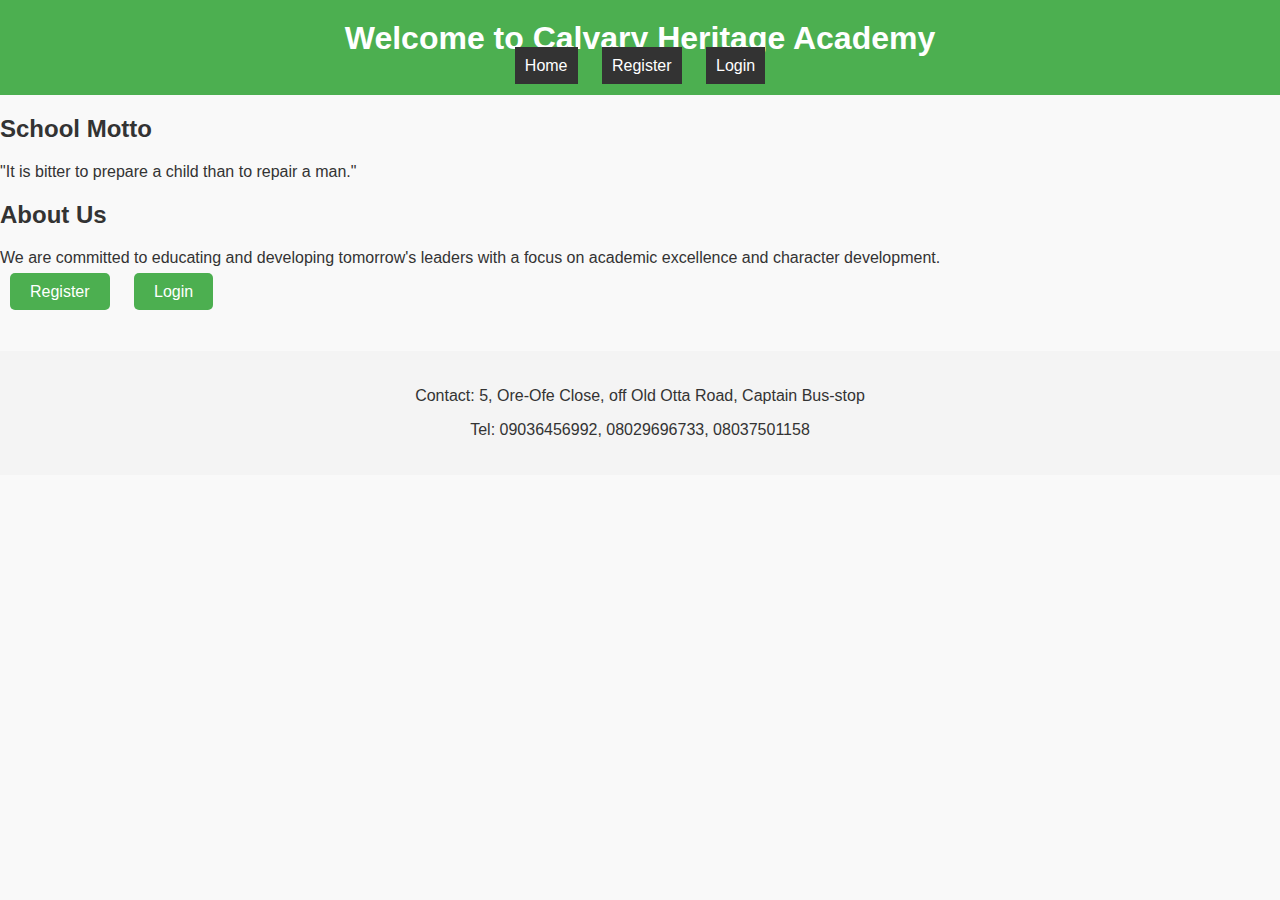
<file: index.html>
<!DOCTYPE html>
<html lang="en">
<head>
    <meta charset="UTF-8">
    <meta name="viewport" content="width=device-width, initial-scale=1.0">
    <title>Calvary Heritage Academy</title>
    <link rel="stylesheet" href="index.css">
</head>
<body>

    <!-- Header Section with Navigation -->
    <header>
        <div class="header-content">
            <h1>Welcome to Calvary Heritage Academy</h1>
            <nav>
                <ul>
                    <li><a href="index.html">Home</a></li>
                    <li><a href="register.html">Register</a></li>
                    <li><a href="login.html">Login</a></li>
                </ul>
            </nav>
        </div>
    </header>

    <!-- Introduction Section -->
    <section class="intro">
        <h2>School Motto</h2>
        <p class="motto">"It is bitter to prepare a child than to repair a man."</p>
        <h2>About Us</h2>
        <p>We are committed to educating and developing tomorrow's leaders with a focus on academic excellence and character development.</p>
    </section>

    <!-- Call to Action -->
    <section class="call-to-action">
        <a href="register.html" class="cta-button">Register</a>
        <a href="login.html" class="cta-button">Login</a>
    </section>

    <!-- Footer -->
    <footer>
        <p>Contact: 5, Ore-Ofe Close, off Old Otta Road, Captain Bus-stop</p>
        <p>Tel: 09036456992, 08029696733, 08037501158</p>
    </footer>

    <script src="index.js"></script>
</body>
</html>
</file>
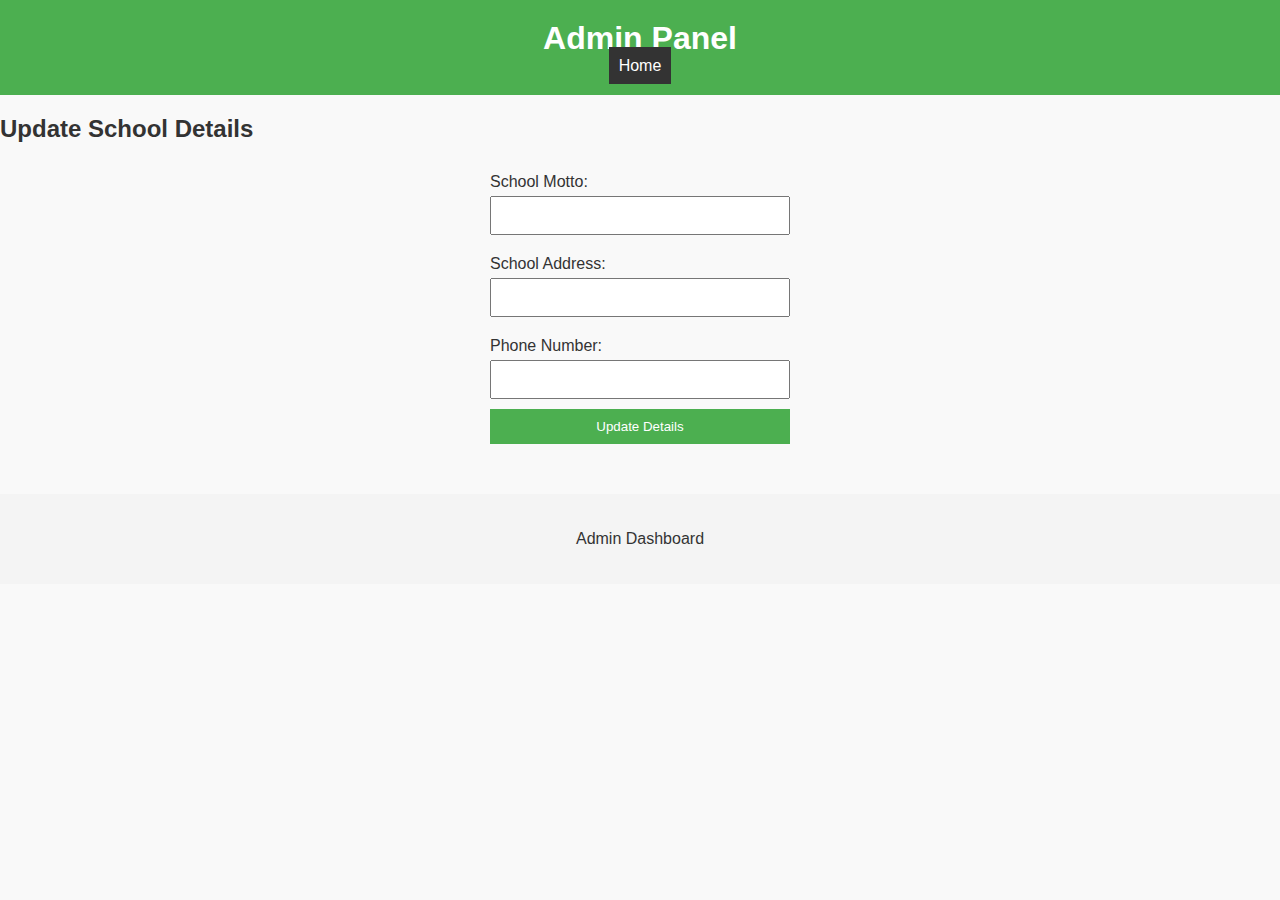
<file: admin.html>
<!DOCTYPE html>
<html lang="en">
<head>
    <meta charset="UTF-8">
    <meta name="viewport" content="width=device-width, initial-scale=1.0">
    <title>Admin - Calvary Heritage Academy</title>
    <link rel="stylesheet" href="index.css">
</head>
<body>

    <header>
        <h1>Admin Panel</h1>
        <nav>
            <ul>
                <li><a href="index.html">Home</a></li>
            </ul>
        </nav>
    </header>

    <section class="admin-panel">
        <h2>Update School Details</h2>
        <form id="adminForm">
            <label for="motto">School Motto:</label>
            <input type="text" id="motto">

            <label for="address">School Address:</label>
            <input type="text" id="address">

            <label for="phone">Phone Number:</label>
            <input type="text" id="phone">

            <button type="submit">Update Details</button>
        </form>
    </section>

    <footer>
        <p>Admin Dashboard</p>
    </footer>

    <script src="index.js"></script>
</body>
</html>
</file>
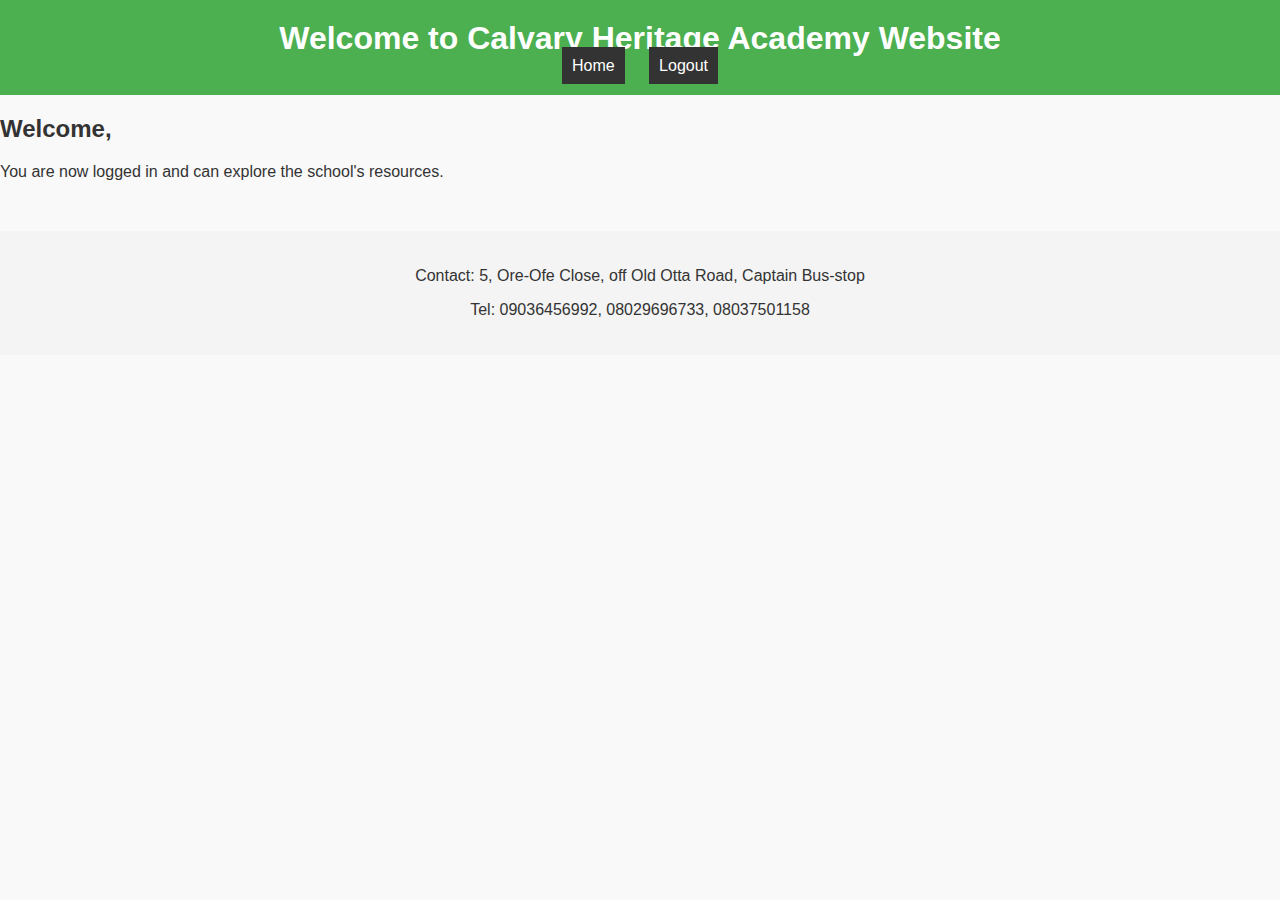
<file: calvary.html>
<!DOCTYPE html>
<html lang="en">
<head>
    <meta charset="UTF-8">
    <meta name="viewport" content="width=device-width, initial-scale=1.0">
    <title>Website - Calvary Heritage Academy</title>
    <link rel="stylesheet" href="index.css">
</head>
<body>

    <header>
        <h1>Welcome to Calvary Heritage Academy Website</h1>
        <nav>
            <ul>
                <li><a href="index.html">Home</a></li>
                <li><a href="logout.html">Logout</a></li>
            </ul>
        </nav>
    </header>

    <section class="user-content">
        <h2>Welcome, <span id="userDisplayName"></span></h2>
        <p>You are now logged in and can explore the school's resources.</p>
    </section>

    <footer>
        <p>Contact: 5, Ore-Ofe Close, off Old Otta Road, Captain Bus-stop</p>
        <p>Tel: 09036456992, 08029696733, 08037501158</p>
    </footer>

    <script src="index.js"></script>
</body>
</html>
</file>
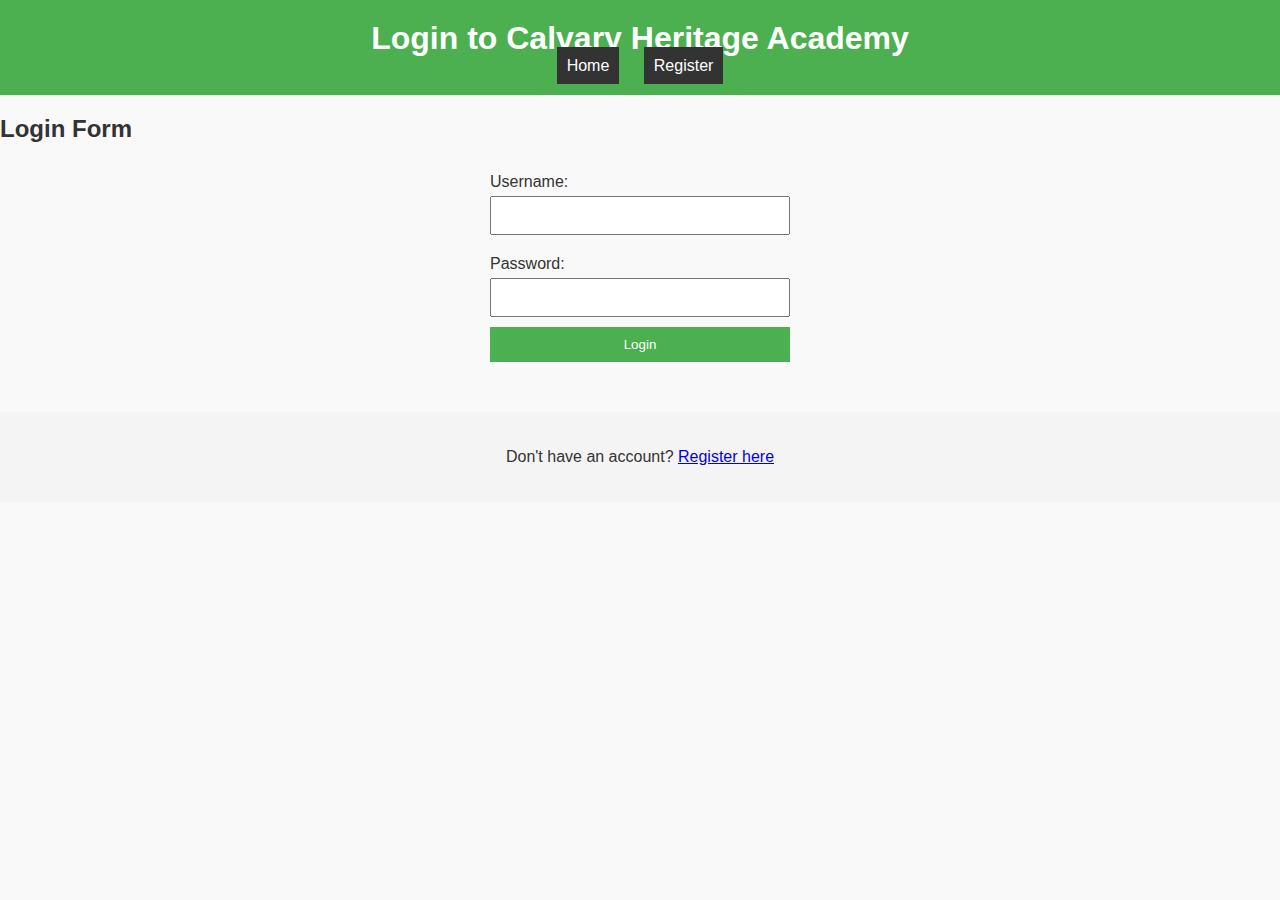
<file: login.html>
<!DOCTYPE html>
<html lang="en">
<head>
    <meta charset="UTF-8">
    <meta name="viewport" content="width=device-width, initial-scale=1.0">
    <title>Login - Calvary Heritage Academy</title>
    <link rel="stylesheet" href="index.css">
</head>
<body>

    <header>
        <h1>Login to Calvary Heritage Academy</h1>
        <nav>
            <ul>
                <li><a href="index.html">Home</a></li>
                <li><a href="register.html">Register</a></li>
            </ul>
        </nav>
    </header>

    <section class="login-form">
        <h2>Login Form</h2>
        <form id="loginForm">
            <label for="login-username">Username:</label>
            <input type="text" id="login-username" required>

            <label for="login-password">Password:</label>
            <input type="password" id="login-password" required>

            <button type="submit">Login</button>
        </form>
    </section>

    <footer>
        <p>Don't have an account? <a href="register.html">Register here</a></p>
    </footer>

    <script src="index.js"></script>
</body>
</html>
</file>
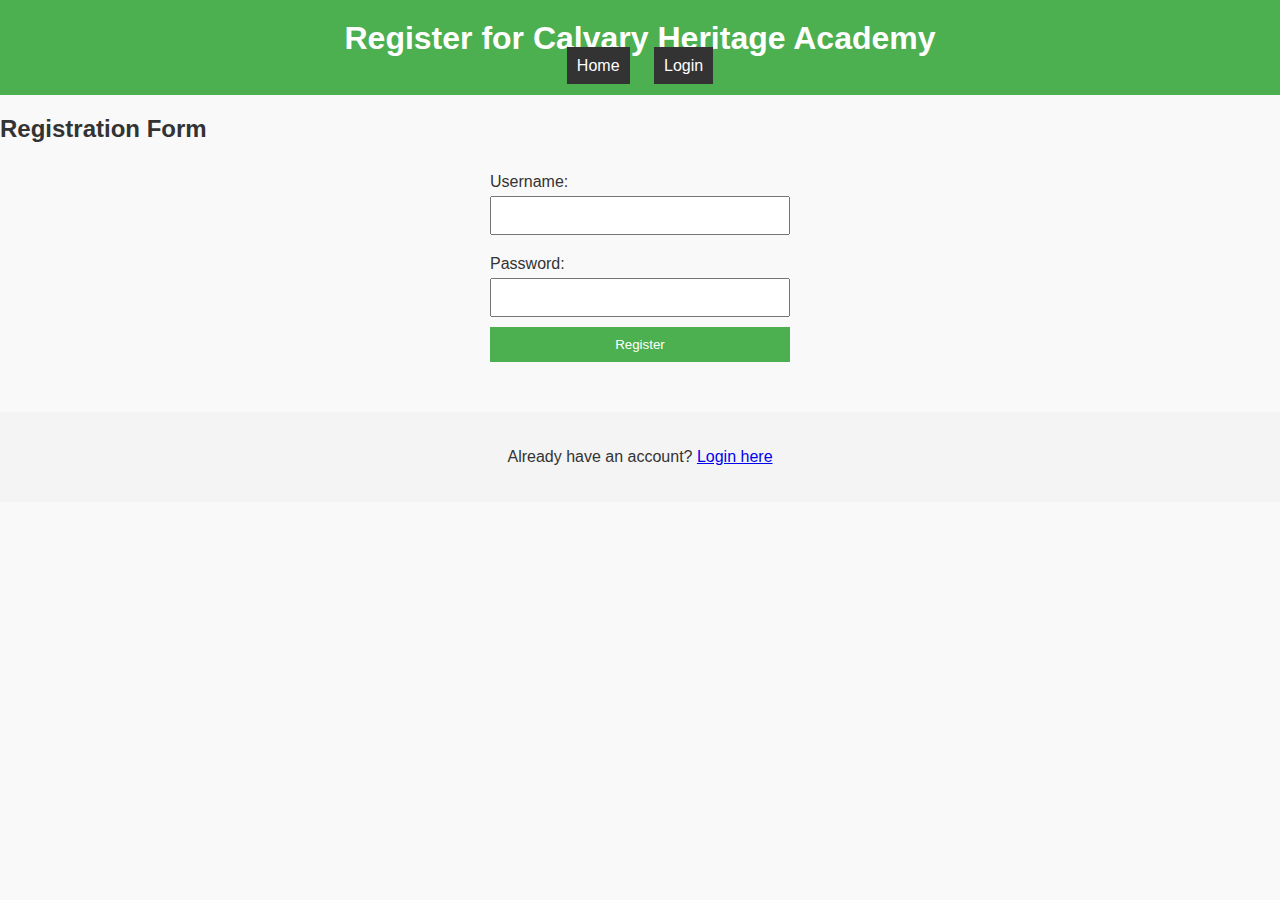
<file: register.html>
<!DOCTYPE html>
<html lang="en">
<head>
    <meta charset="UTF-8">
    <meta name="viewport" content="width=device-width, initial-scale=1.0">
    <title>Register - Calvary Heritage Academy</title>
    <link rel="stylesheet" href="index.css">
</head>
<body>

    <header>
        <h1>Register for Calvary Heritage Academy</h1>
        <nav>
            <ul>
                <li><a href="index.html">Home</a></li>
                <li><a href="login.html">Login</a></li>
            </ul>
        </nav>
    </header>

    <section class="register-form">
        <h2>Registration Form</h2>
        <form id="registerForm">
            <label for="username">Username:</label>
            <input type="text" id="username" required>
            
            <label for="password">Password:</label>
            <input type="password" id="password" required>
            
            <button type="submit">Register</button>
        </form>
    </section>

    <footer>
        <p>Already have an account? <a href="login.html">Login here</a></p>
    </footer>

    <script src="index.js"></script>
</body>
</html>
</file>
<file: index.css>
/* General Styles */
body {
    font-family: Arial, sans-serif;
    margin: 0;
    padding: 0;
    background-color: #f9f9f9;
    color: #333;
}

/* Header and Navigation */
header {
    background-color: #4CAF50;
    padding: 20px;
    text-align: center;
    color: white;
}

header h1 {
    margin: 0;
}

nav ul {
    list-style: none;
    padding: 0;
    margin: 0;
}

nav ul li {
    display: inline;
    margin: 0 10px;
}

nav ul li a {
    color: white;
    text-decoration: none;
    padding: 10px;
    background-color: #333;
}

nav ul li a:hover {
    background-color: #555;
}

/* Form Styles */
form {
    display: flex;
    flex-direction: column;
    width: 300px;
    margin: 20px auto;
}

form label {
    margin: 10px 0 5px;
}

form input {
    padding: 10px;
    margin-bottom: 10px;
}

form button {
    padding: 10px;
    background-color: #4CAF50;
    color: white;
    border: none;
    cursor: pointer;
}

form button:hover {
    background-color: #45a049;
}

/* Call to Action */
.cta-button {
    padding: 10px 20px;
    background-color: #4CAF50;
    color: white;
    text-decoration: none;
    margin: 10px;
    border-radius: 5px;
}

.cta-button:hover {
    background-color: #45a049;
}

/* Footer */
footer {
    text-align: center;
    padding: 20px;
    background-color: #f4f4f4;
    color: #333;
    margin-top: 50px;
}
</file>
